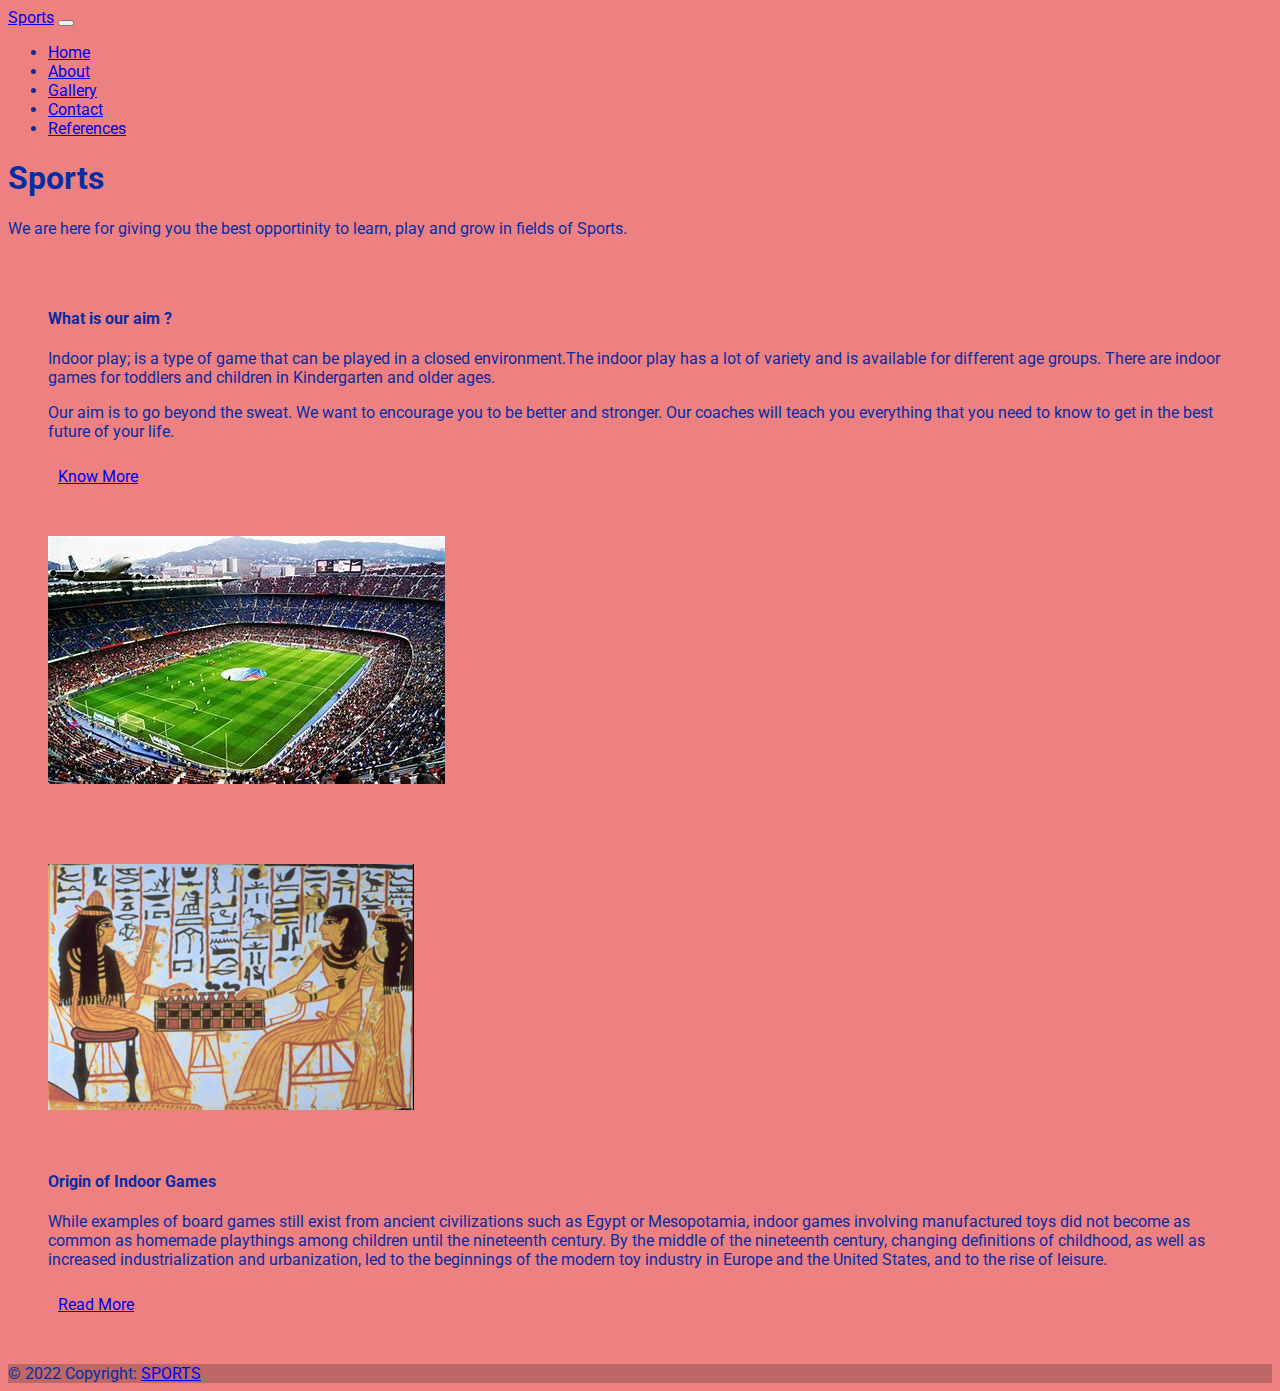
<file: index.html>
<!DOCTYPE html PUBLIC "-//W3C//DTD XHTML 1.0 Frameset//EN"
"http://www.w3.org/TR/xhtml1/DTD/xhtml1-frameset.dtd">
<html xmlns="http://www.w3.org/1999/xhtml">
<head>
    <link rel="stylesheet" href="js/jquery-3.6.1.min.js"/>
	<link href="https://cdn.jsdelivr.net/npm/bootstrap@5.2.3/dist/css/bootstrap.min.css" rel="stylesheet" integrity="sha384-rbsA2VBKQhggwzxH7pPCaAqO46MgnOM80zW1RWuH61DGLwZJEdK2Kadq2F9CUG65" crossorigin="anonymous"/>
	<link rel="stylesheet" href="css/style.css" />
    <title>Home</title>
	<style>
		*{
			font-family: 'Roboto', sans-serif;
		}
		.right-image-post, .left-image-post{
			margin: 10px;
		}
		.right-image-post div, .left-image-post div{
			padding: 10px;
			text-align: left;
		}
		.right-image-post, .second-content{
			margin-top: 20px;
		}

	</style>
</head>
<body>
	
	<nav class="navbar navbar-dark bg-dark navbar-expand-lg">
        <div class="container-fluid">
          <a class="navbar-brand" href="index.html">Sports</a>
          <button class="navbar-toggler" type="button" data-bs-toggle="collapse" data-bs-target="#navbarSupportedContent" aria-controls="navbarSupportedContent" aria-expanded="false" aria-label="Toggle navigation">
            <span class="navbar-toggler-icon"></span>
          </button>
          <div class="collapse navbar-collapse" id="navbarSupportedContent">
            <ul class="navbar-nav me-auto mb-2 mb-lg-0">
              <li class="nav-item">
                <a class="nav-link active" aria-current="page" href="index.html">Home</a>
              </li>
              <li class="nav-item">
                <a class="nav-link" href="about.html">About</a>
              </li>
              <li class="nav-item">
                <a class="nav-link" href="gallery.html">Gallery</a>
              </li>
              <li class="nav-item">
                <a class="nav-link" href="contact.html">Contact</a>
              </li>
			  <li class="nav-item">
                <a class="nav-link" href="reference.html">References</a>
              </li>
            </ul>
          </div>
        </div>
      </nav>
	  
	  
  <section class="section about-me" data-section="section1">
	  <div class="container">
		<div class="section-heading">
				<h1>Sports</h1>
				<span>We are here for giving you the best opportinity to learn, play and grow in fields of Sports.</span>
		</div>
		<div class="right-image-post">
		  <div class="row border">

			<div class="col-md-8">
			  <div class="left-text">
				<h4>What is our aim ?</h4>
				<p>Indoor play; is a type of game that can be played in a closed environment.The indoor play has a lot of variety and is available for different age groups. There are indoor games for toddlers and children in Kindergarten and older ages.</p>
				<p>Our aim is to go beyond the sweat. We want to encourage you to be better and stronger. Our coaches will
				  teach you everything that you need to know to get in the best future of your life.</p>
				<div class="white-button">
				  <a class="btn btn-primary" href="about.html">Know More</a>
				</div>
			  </div>
			</div>
			<div class="col-md-4">
			  <div class="right-image">
				<img src="images/stadium.jpg" alt="stadium appearance" />
			  </div>
			</div>

		  </div>
		</div>
		<div class="left-image-post second-content">
		  <div class="row border">

			<div class="col-md-4">
			  <div class="left-image">
				<img src="images/history.jpg" alt="games origin" />
			  </div>
			</div>

			<div class="col-md-8 ">
			  <div class="right-text">
				<h4>Origin of Indoor Games</h4>
				<p>While examples of board games still exist from ancient civilizations such as Egypt or Mesopotamia,
				  indoor games involving manufactured toys did not become as common as homemade playthings among
				  children until the nineteenth century. By the middle of the nineteenth century, changing definitions
				  of childhood, as well as increased industrialization and urbanization, led to the beginnings of the
				  modern toy industry in Europe and the United States, and to the rise of leisure.</p>
				<div class="white-button">
				  <a class="btn btn-primary"
					href="https://www.encyclopedia.com/children/encyclopedias-almanacs-transcripts-and-maps/indoor-games#:~:text=Early%20board%20games%20were%20manufactured,such%20as%20maps%20or%20books.">Read
					More</a>
				</div>
			  </div>
			</div>

		  </div>
		</div>
	  </div>
	</section>

	<footer class="bg-dark text-center text-lg-start text-light">
		<!-- Copyright -->
		<div class="text-center p-3" style="background-color: rgba(0, 0, 0, 0.2);">
		  © 2022 Copyright:
		  <a class="text-light" href="#">SPORTS</a>
		</div>
		<!-- Copyright -->
	  </footer>

<script src="https://cdn.jsdelivr.net/npm/bootstrap@5.2.3/dist/js/bootstrap.bundle.min.js" integrity="sha384-kenU1KFdBIe4zVF0s0G1M5b4hcpxyD9F7jL+jjXkk+Q2h455rYXK/7HAuoJl+0I4" crossorigin="anonymous"></script>	
<!--Section: Contact v.2-->
</body>

<!-- <frameset rows="110,*" cols="*">
  <frame src="./top.html" name="top_Frame" noresize="resize" id="top_Frame" title="top_Frame" />

  <frame src="./login_signup.html" name="login_Frame" noresize="resize" id="login_Frame" title="login_Frame" />
</frameset> -->

</html>
</file>
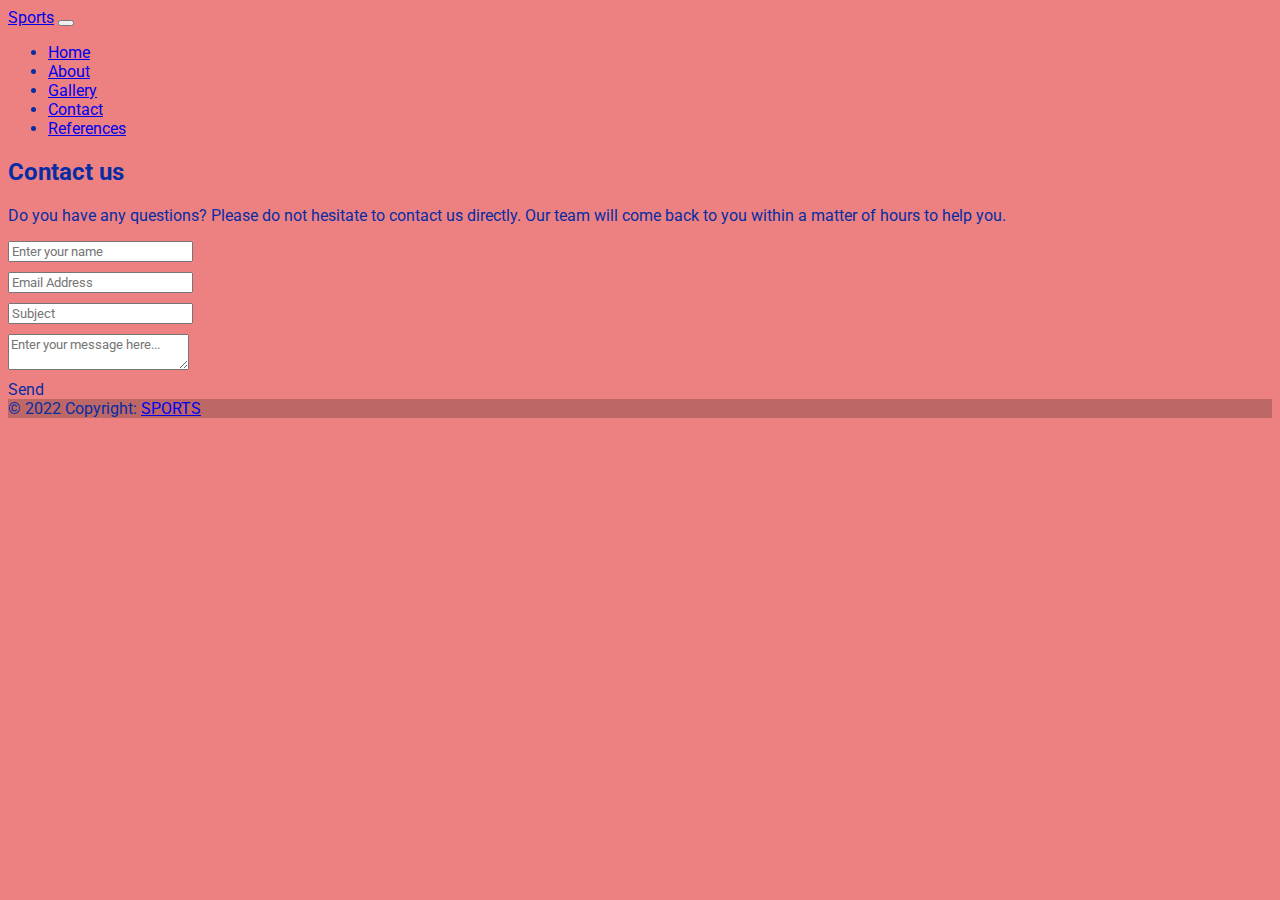
<file: contact.html>
<!DOCTYPE html PUBLIC "-//W3C//DTD XHTML 1.0 Transitional//EN"
"http://www.w3.org/TR/xhtml1/DTD/xhtml1-transitional.dtd">
<html xmlns="http://www.w3.org/1999/xhtml">
  <head>
	<meta charset="utf-8" />
	<meta name="viewport" content="width=device-width, initial-scale=1" />
	<title>Contact</title>
	<link href="https://cdn.jsdelivr.net/npm/bootstrap@5.2.3/dist/css/bootstrap.min.css" rel="stylesheet" integrity="sha384-rbsA2VBKQhggwzxH7pPCaAqO46MgnOM80zW1RWuH61DGLwZJEdK2Kadq2F9CUG65" crossorigin="anonymous" />
	<link rel="stylesheet" href="css/style.css" />
	<style type="text/css">
	  form .row, form .row .col-md-6{
		margin-top: 10px; 
	  }
		form .row .col-md-12 a{
			margin-bottom: 10px;
		}
	</style>
  </head>
  <body>
	<nav class="navbar navbar-dark bg-dark navbar-expand-lg">
        <div class="container-fluid">
          <a class="navbar-brand" href="index.html">Sports</a>
          <button class="navbar-toggler" type="button" data-bs-toggle="collapse" data-bs-target="#navbarSupportedContent" aria-controls="navbarSupportedContent" aria-expanded="false" aria-label="Toggle navigation">
            <span class="navbar-toggler-icon"></span>
          </button>
          <div class="collapse navbar-collapse" id="navbarSupportedContent">
            <ul class="navbar-nav me-auto mb-2 mb-lg-0">
              <li class="nav-item">
                <a class="nav-link active" aria-current="page" href="index.html">Home</a>
              </li>
              <li class="nav-item">
                <a class="nav-link" href="about.html">About</a>
              </li>
              <li class="nav-item">
                <a class="nav-link" href="gallery.html">Gallery</a>
              </li>
              <li class="nav-item">
                <a class="nav-link" href="contact.html">Contact</a>
              </li>
			  <li class="nav-item">
                <a class="nav-link" href="reference.html">References</a>
              </li>
            </ul>
          </div>
        </div>
      </nav>


	<h2 class="h1-responsive font-weight-bold text-center my-4">Contact us</h2>

	<p class="text-center w-responsive mx-auto mb-5">Do you have any questions? Please do not hesitate to contact us directly. Our team will come back to you within
	  a matter of hours to help you.</p>


		  <form id="contact-form" class="container" name="contact-form">

			  <div class="row">
				  <div class="col-md-6">
					  <div class="md-form mb-0">
						  <input type="text" id="name" name="name" class="form-control" placeholder="Enter your name">
					  </div>
				  </div>

				  <div class="col-md-6">
					  <div class="md-form mb-0">
						  <input type="text" id="email" name="email" class="form-control" placeholder="Email Address">
					  </div>
				  </div>
			  </div>

			  <div class="row">
				  <div class="col-md-12">
					  <div class="md-form mb-0">
						  <input type="text" id="subject" name="subject" class="form-control" placeholder="Subject">
					  </div>
				  </div>
			  </div>

			  <div class="row">
				  <div class="col-md-12">
					  <div class="md-form">
						  <textarea type="text" id="message" name="message" rows="2" class="form-control md-textarea" placeholder="Enter your message here..."></textarea>
					  </div>

						<div class="row">
							<div class="col-md-12">
								<div class="text-center text-md-left">
									<a class="btn btn-primary">Send</a>
								</div>
							</div>
						</div>
				  </div>
			  </div>
		  </form>

	

		  <footer class="bg-dark text-center text-lg-start text-light">
			<!-- Copyright -->
			<div class="text-center p-3" style="background-color: rgba(0, 0, 0, 0.2);">
			  © 2022 Copyright:
			  <a class="text-light" href="#">SPORTS</a>
			</div>
			<!-- Copyright -->
		  </footer>

	<script src="https://cdn.jsdelivr.net/npm/bootstrap@5.2.3/dist/js/bootstrap.bundle.min.js" integrity="sha384-kenU1KFdBIe4zVF0s0G1M5b4hcpxyD9F7jL+jjXkk+Q2h455rYXK/7HAuoJl+0I4" crossorigin="anonymous"></script>
  </body>
</html>
</file>
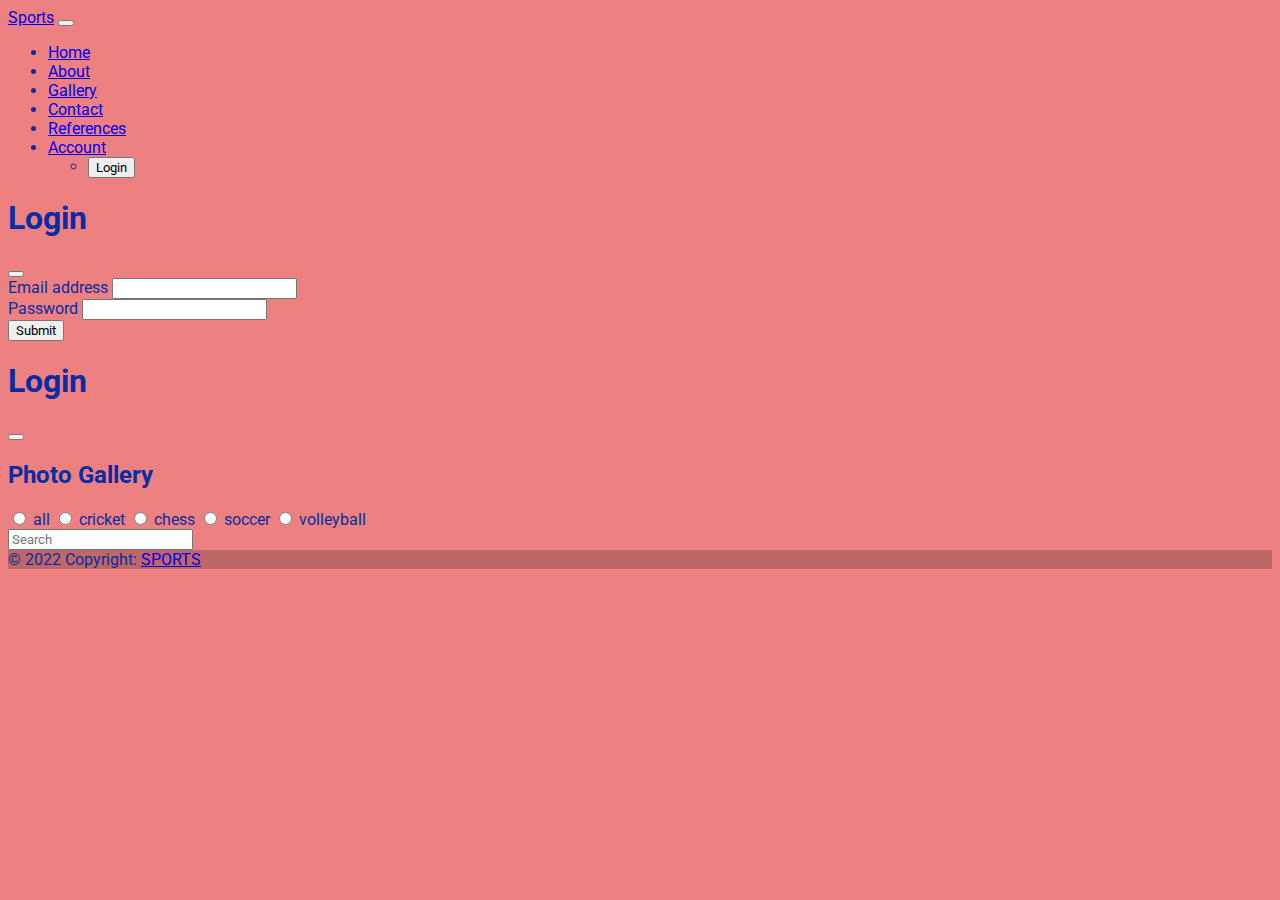
<file: gallery.html>
<!doctype html>
<html lang="en">
  <head>
    <meta charset="utf-8">
    <meta name="viewport" content="width=device-width, initial-scale=1">
    <title>Gallery</title>
    <link href="https://cdn.jsdelivr.net/npm/bootstrap@5.2.3/dist/css/bootstrap.min.css" rel="stylesheet" integrity="sha384-rbsA2VBKQhggwzxH7pPCaAqO46MgnOM80zW1RWuH61DGLwZJEdK2Kadq2F9CUG65" crossorigin="anonymous">
    <script src="js/jquery-3.6.1.min.js"></script>
    <script src="js/app.js"></script>
    <link rel="stylesheet" href="css/style.css" />
  </head>
  <body>
    <nav class="navbar navbar-dark bg-dark navbar-expand-lg">
      <div class="container-fluid">
        <a class="navbar-brand" href="index.html">Sports</a>
        <button class="navbar-toggler" type="button" data-bs-toggle="collapse" data-bs-target="#navbarSupportedContent" aria-controls="navbarSupportedContent" aria-expanded="false" aria-label="Toggle navigation">
          <span class="navbar-toggler-icon"></span>
        </button>
        <div class="collapse navbar-collapse" id="navbarSupportedContent">
          <ul class="navbar-nav me-auto mb-2 mb-lg-0">
            <li class="nav-item">
              <a class="nav-link active" aria-current="page" href="index.html">Home</a>
            </li>
            <li class="nav-item">
              <a class="nav-link" href="about.html">About</a>
            </li>
            <li class="nav-item">
              <a class="nav-link" href="gallery.html">Gallery</a>
            </li>
            <li class="nav-item">
              <a class="nav-link" href="contact.html">Contact</a>
            </li>
      <li class="nav-item">
              <a class="nav-link" href="reference.html">References</a>
            </li>
            <li class="nav-item dropdown">
              <a class="nav-link dropdown-toggle" href="#" role="button" data-bs-toggle="dropdown" aria-expanded="false">
                Account
              </a>
              <ul class="dropdown-menu"> 
                  <li><button type="button" class="btn" data-bs-toggle="modal" data-bs-target="#exampleModal" >
                    Login
                  </button></li>
              </ul>
              </li>
          </ul>
        </div>
      </div>
    </nav>

      

<!-- Modal -->
<div class="modal fade" id="exampleModal" tabindex="-1" aria-labelledby="exampleModalLabel" aria-hidden="true">
  <div class="modal-dialog">
    <div class="modal-content">
      <div class="modal-header">
        <h1 class="modal-title fs-5" id="exampleModalLabel">Login</h1>
        <button type="button" class="btn-close" data-bs-dismiss="modal" aria-label="Close"></button>
      </div>
      <div class="modal-body">
        <form class="login-form">
          <div class="mb-3">
            <label for="exampleInputEmail1" class="form-label">Email address</label>
            <input type="email" class="form-control" id="username" aria-describedby="emailHelp">
          </div>
          <div class="mb-3">
            <label for="exampleInputPassword1" class="form-label">Password</label>
            <input type="password" class="form-control" id="userpassword">
          </div>
          <button type="submit" onclick="validateLogin()" class="btn btn-primary">Submit</button>
        </form>
      </div>
    </div>
  </div>
</div>

      <!-- Modal -->
<div class="modal fade" id="exampleModal" tabindex="-1" aria-labelledby="exampleModalLabel" aria-hidden="true">
  <div class="modal-dialog">
    <div class="modal-content">
      <div class="modal-header">
        <h1 class="modal-title fs-5" id="exampleModalLabel">Login</h1>
        <button type="button" class="btn-close" data-bs-dismiss="modal" aria-label="Close"></button>
      </div>
      <div class="modal-body">
        
      </div>
    </div>
  </div>
</div>

      
	   
    <section class="section my-work" data-section="section4">
		<div class="container">
		  <div class="section-heading">
			<h2>Photo Gallery</h2>
			<div class="line-dec"></div>
		   
		  </div>
		  <div class="row">
			<div class="isotope-wrapper">
			  <form class="isotope-toolbar">
				<label><input type="radio" data-type="*" onclick="updateGallery('all')" name="isotope-filter" />
				  <span>all</span></label>
				<label><input type="radio" data-type="pretty" name="isotope-filter" onclick="updateGallery('cricket')"/>
				  <span>cricket</span></label>
				<label><input type="radio" data-type="sexy" name="isotope-filter" onclick="updateGallery('chess')"/>
				  <span>chess</span></label>
				<label><input type="radio" data-type="beach" name="isotope-filter" onclick="updateGallery('soccer')" />
				  <span>soccer</span></label>
				  <label><input type="radio" data-type="beach" name="isotope-filter" onclick="updateGallery('volleyball')" />
					<span>volleyball</span></label>
					<br>
					<input type="text" placeholder="Search" onkeyup="updateGallery('input')" id="inputvalue">
			  </form>
			  <div class="isotope-box" id="gallery-box">
		
			  </div>
			</div>
		  </div>
		</div>
	  </section>

    <footer class="bg-dark text-center text-lg-start text-light">
      <!-- Copyright -->
      <div class="text-center p-3" style="background-color: #00000033;">
        © 2022 Copyright:
        <a class="text-light" href="#">SPORTS</a>
      </div>
      <!-- Copyright -->
      </footer>

    <script src="https://cdn.jsdelivr.net/npm/bootstrap@5.2.3/dist/js/bootstrap.bundle.min.js" integrity="sha384-kenU1KFdBIe4zVF0s0G1M5b4hcpxyD9F7jL+jjXkk+Q2h455rYXK/7HAuoJl+0I4" crossorigin="anonymous"></script>
  </body>
</html>
</file>
<file: css/style.css>
@import url('https://fonts.googleapis.com/css2?family=Roboto&display=swap');

*{
    font-family: 'Roboto', sans-serif;
}

body{
    color: rgb(8, 44, 163);;
    background-color: #ed8181;
}
</file>
